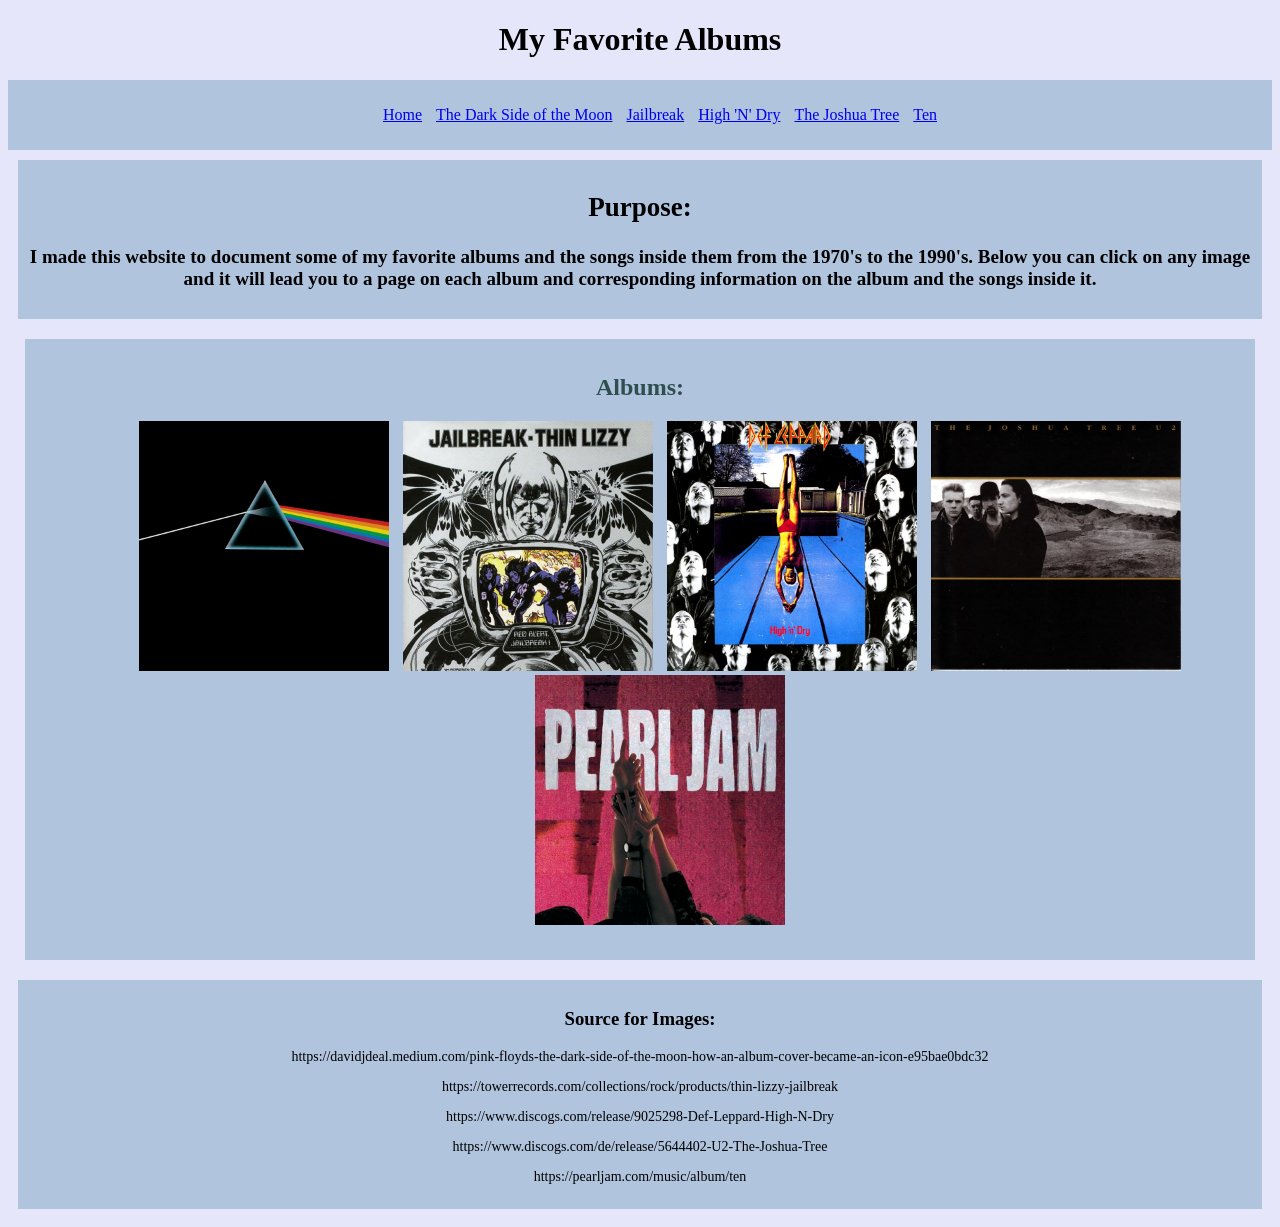
<file: index.html>
<!DOCTYPE html>
<html lang="en">
<head>
	<meta charset="UTF-8">
	<title>My Favorite Albums</title>
	<link rel="stylesheet" href="stylesheet.css">
</head>

<body>
	<h1>My Favorite Albums</h1>
	<header>
			<nav>
				<ul>
				<li><a href="index.html">Home</a></li>
				<li><a href="darkside.html">The Dark Side of the Moon</a></li>
				<li><a href="jailbreak.html">Jailbreak</a></li>
				<li><a href="defl.html">High 'N' Dry</a></li>
				<li><a href="joshuatree.html">The Joshua Tree</a></li>
				<li><a href="ten.html">Ten</a></li>
			</ul>
			</nav>
		</header>
		<main>
			<h2>Purpose:</h2>
			<p style="font-size: 19px;background-color: #B0C4DE"><b> I made this website to document some of my favorite albums and the songs inside them from the 1970's to the 1990's. Below you can click on any image and it will lead you to a page on each album and corresponding information on the album and the songs inside it. </b></p>
	</main>
		<section>
			<article>
				<header>
					<h2 style="color: darkslategray;">Albums:</h2>
				</header>
				<ul>
				<li><a href="darkside.html">
					<img alt="The Dark Side of The Moon" src="darkside.jpg" width = "250" height = "250"></a></li>
				<li><a href="jailbreak.html">
					<img alt="Jailbreak" src="jailbreak.jpg" width = "250" height = "250"></a></li>
				<li><a href="defl.html">
					<img alt="High 'N' Dry" src="defl.jpg" width = "250" height = "250"></a></li>
				<li><a href="joshuatree.html">
					<img alt="The Joshua Tree" src="joshuatree.jpg" width = "250" height = "250"></a></li>
				<li><a href="ten.html">
					<img alt="Ten" src="ten.jpg" width = "250" height = "250"></a></li>
				</ul>
			</article>

			<footer>
				<h3>Source for Images:</h3>
				<p>https://davidjdeal.medium.com/pink-floyds-the-dark-side-of-the-moon-how-an-album-cover-became-an-icon-e95bae0bdc32</p>
				<p>https://towerrecords.com/collections/rock/products/thin-lizzy-jailbreak</p>
				<p>https://www.discogs.com/release/9025298-Def-Leppard-High-N-Dry</p>
				<p>https://www.discogs.com/de/release/5644402-U2-The-Joshua-Tree</p>
				<p>https://pearljam.com/music/album/ten</p>
			</footer>
		</section>
	</body>

</html>
</file>
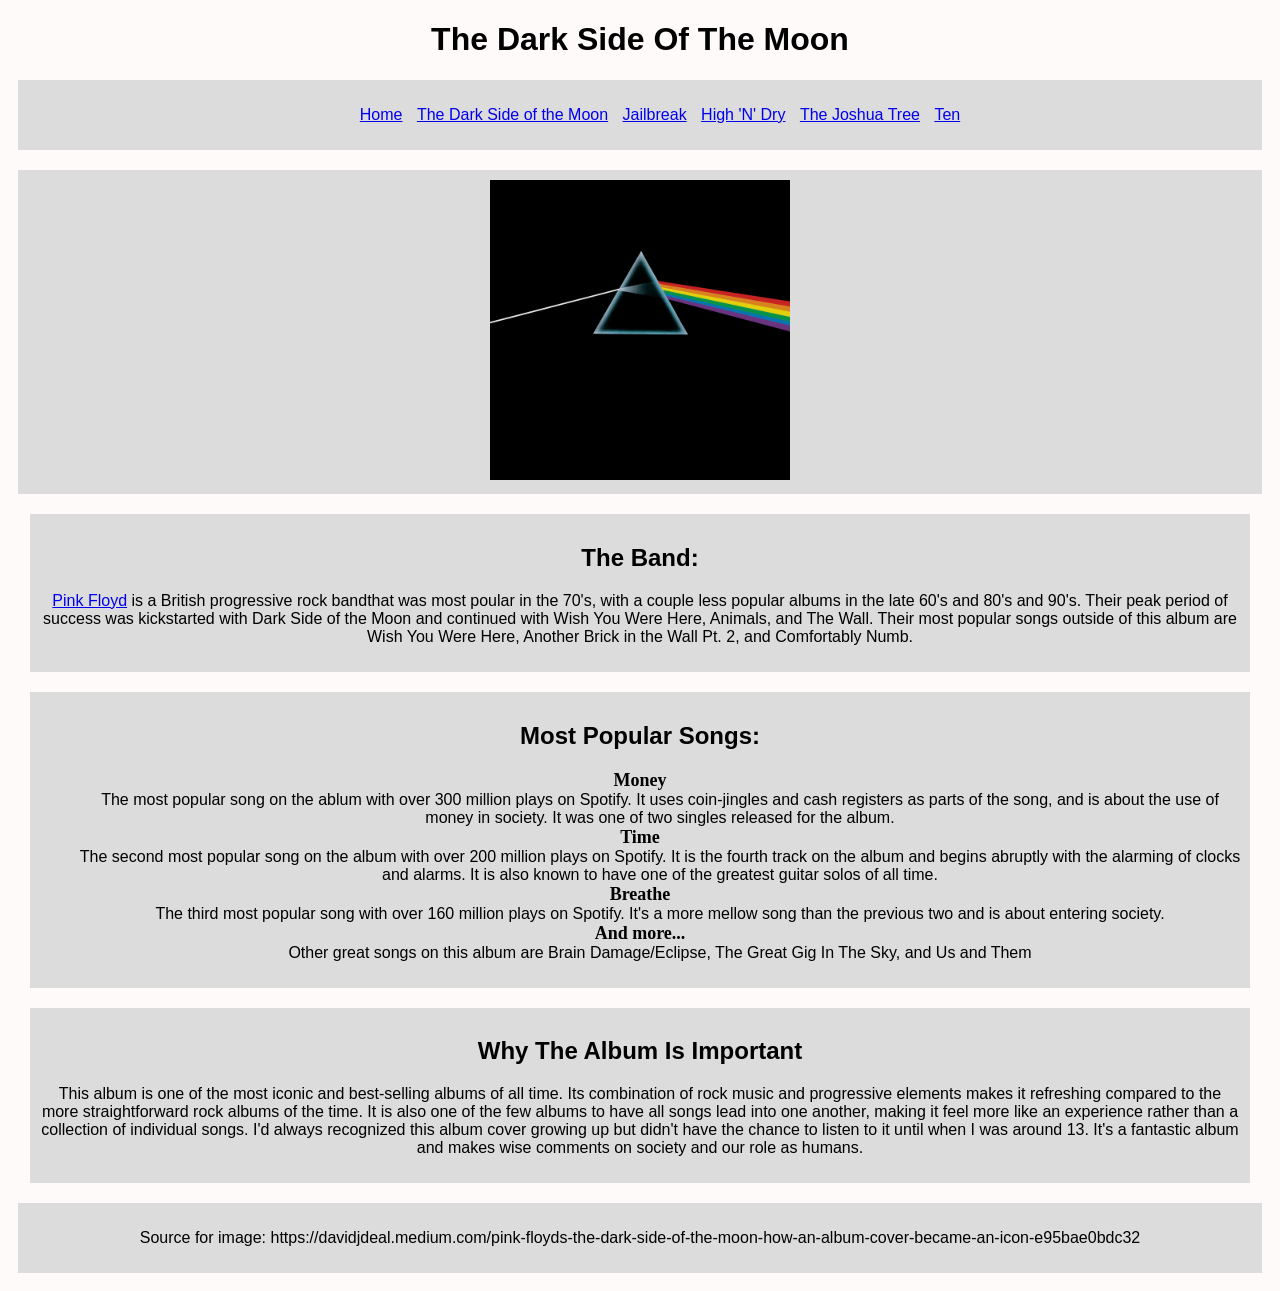
<file: darkside.html>
<!DOCTYPE html>
<html lang="en">
<head> 
<meta charset="UTF-8">
<title>The Dark Side Of The Moon</title>
<link rel="stylesheet" href="stylesheet-1.css">

	<!--- Information you don't want to display to users --> 

</head>

	<body>
		<header>
			<h1>The Dark Side Of The Moon</h1> 
			<nav>
				<ul>
				<li><a href="index.html">Home</a></li>
				<li><a href="darkside.html">The Dark Side of the Moon</a></li>
				<li><a href="jailbreak.html">Jailbreak</a></li>
				<li><a href="defl.html">High 'N' Dry</a></li>
				<li><a href="joshuatree.html">The Joshua Tree</a></li>
				<li><a href="ten.html">Ten</a></li>
			</ul>
			</nav>
		</header>

		<main>
			<section>
				<a href="https://en.wikipedia.org/wiki/The_Dark_Side_of_the_Moon" target="_blank">
					<img alt="The Dark Side Of The Moon" src="darkside.jpg" width = "300" height = "300"></a>
			</section>

			<article>
				<h2>The Band:</h2>

				<p><a href="https://en.wikipedia.org/wiki/Pink_FLoyd" target="_blank">Pink Floyd</a> is a British progressive rock bandthat was most poular in the 70's, with a couple less popular albums in the late 60's and 80's and 90's. Their peak period of success was kickstarted with Dark Side of the Moon and continued with Wish You Were Here, Animals, and The Wall. Their most popular songs outside of this album are Wish You Were Here, Another Brick in the Wall Pt. 2, and Comfortably Numb.</p>
			</article>

			<article>
				<h2>Most Popular Songs:</h2>

				<dl>
					<dt>Money</dt>
					<dd>The most popular song on the ablum with over 300 million plays on Spotify. It uses coin-jingles and cash registers as parts of the song, and is about the use of money in society. It was one of two singles released for the album.</dd>

					<dt>Time</dt>
					<dd>The second most popular song on the album with over 200 million plays on Spotify. It is the fourth track on the album and begins abruptly with the alarming of clocks and alarms. It is also known to have one of the greatest guitar solos of all time.</dd>

					<dt>Breathe</dt>
					<dd>The third most popular song with over 160 million plays on Spotify. It's a more mellow song than the previous two and is about entering society.</dd>

					<dt>And more...</dt>
					<dd>Other great songs on this album are Brain Damage/Eclipse, The Great Gig In The Sky, and Us and Them</dd> 
				</dl>
		</article>
		<article>
			<h2>Why The Album Is Important</h2>

			<p>This album is one of the most iconic and best-selling albums of all time. Its combination of rock music and progressive elements makes it refreshing compared to the more straightforward rock albums of the time. It is also one of the few albums to have all songs lead into one another, making it feel more like an experience rather than a collection of individual songs. I'd always recognized this album cover growing up but didn't have the chance to listen to it until when I was around 13. It's a fantastic album and makes wise comments on society and our role as humans.</p> 
		</article>
		
		<footer>
				<p>Source for image:
					https://davidjdeal.medium.com/pink-floyds-the-dark-side-of-the-moon-how-an-album-cover-became-an-icon-e95bae0bdc32</p>
			</footer>
	</main>
	</body>

</html>
</file>
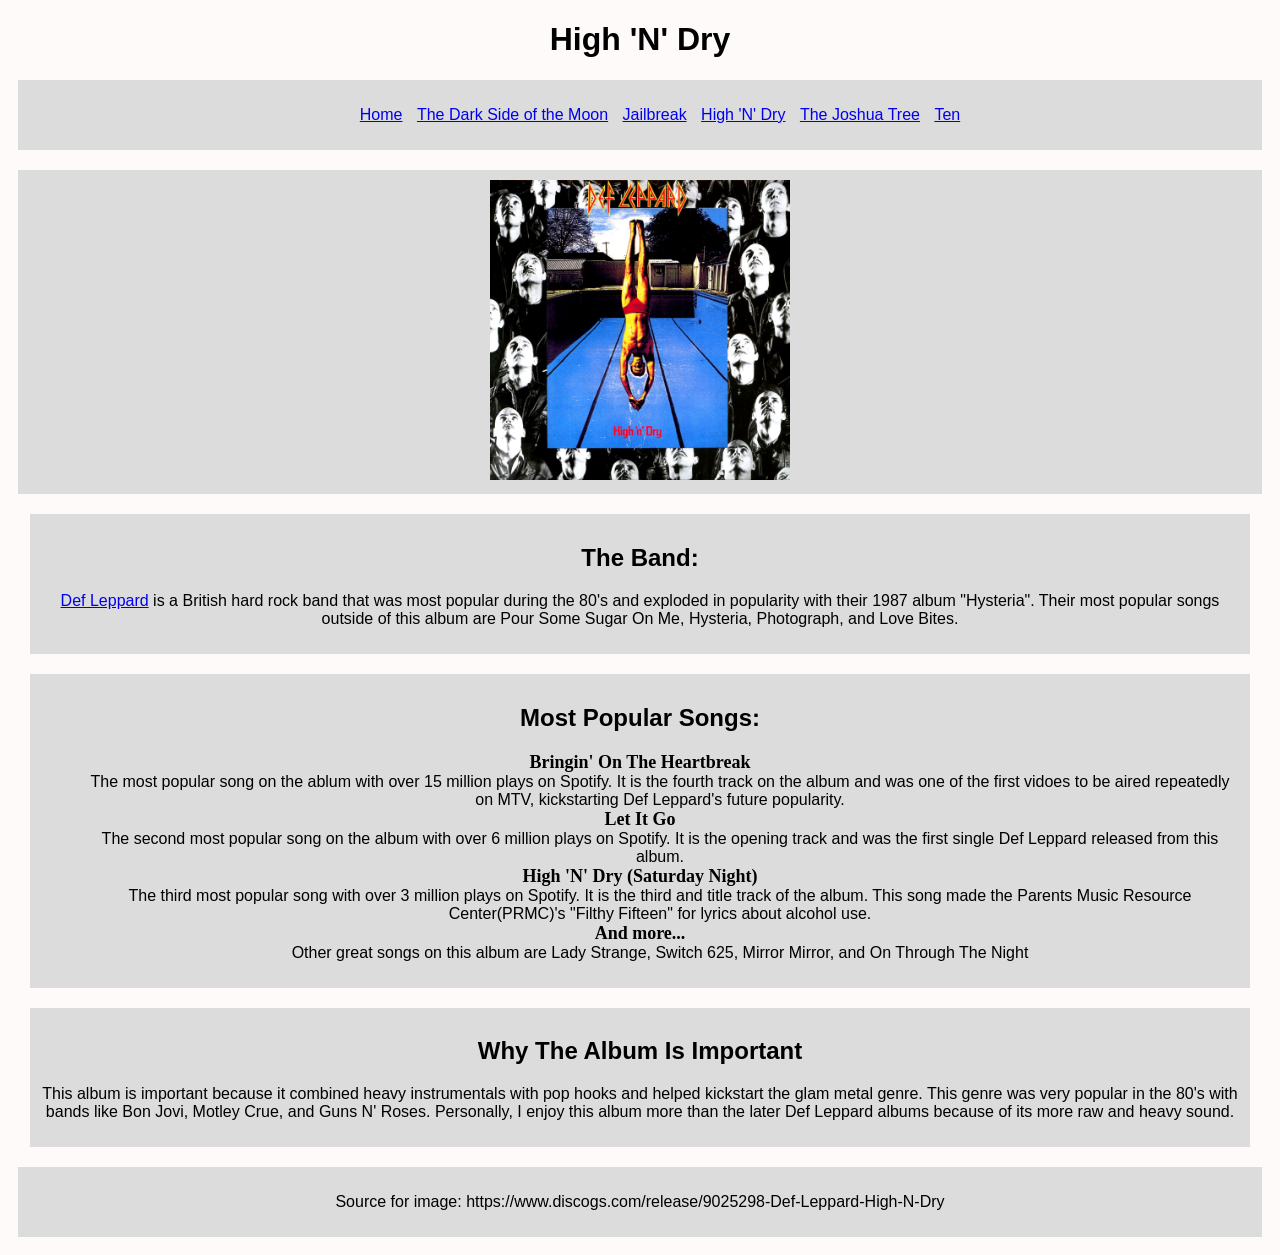
<file: defl.html>
<!DOCTYPE html>
<html lang="en">
<head> 
<meta charset="UTF-8">
<title>High 'N' Dry</title>
<link rel="stylesheet" href="stylesheet-1.css">

	<!--- Information you don't want to display to users --> 

</head>

	<body>
		<header>
			<h1>High 'N' Dry</h1> 
			<nav>
				<ul>
				<li><a href="index.html">Home</a></li>
				<li><a href="darkside.html">The Dark Side of the Moon</a></li>
				<li><a href="jailbreak.html">Jailbreak</a></li>
				<li><a href="defl.html">High 'N' Dry</a></li>
				<li><a href="joshuatree.html">The Joshua Tree</a></li>
				<li><a href="ten.html">Ten</a></li>
			</ul>
			</nav>
		</header>

		<main>
			<section>
				<a href="https://en.wikipedia.org/wiki/High_%27n%27_Dry" target="_blank">
					<img alt="High 'N' Dry" src="defl.jpg" width = "300" height = "300"></a>
			</section>

			<article>
				<h2>The Band:</h2>

				<p><a href="https://en.wikipedia.org/wiki/Def_Leppard" target="_blank">Def Leppard</a> is a British hard rock band that was most popular during the 80's and exploded in popularity with their 1987 album "Hysteria". Their most popular songs outside of this album are Pour Some Sugar On Me, Hysteria, Photograph, and Love Bites.</p>
			</article>

			<article>
				<h2>Most Popular Songs:</h2>

				<dl>
					<dt>Bringin' On The Heartbreak</dt>
					<dd>The most popular song on the ablum with over 15 million plays on Spotify. It is the fourth track on the album and was one of the first vidoes to be aired repeatedly on MTV, kickstarting Def Leppard's future popularity.</dd>

					<dt>Let It Go</dt>
					<dd>The second most popular song on the album with over 6 million plays on Spotify. It is the opening track and was the first single Def Leppard released from this album.</dd>

					<dt>High 'N' Dry (Saturday Night)</dt>
					<dd>The third most popular song with over 3 million plays on Spotify. It is the third and title track of the album. This song made the Parents Music Resource Center(PRMC)'s "Filthy Fifteen" for lyrics about alcohol use.</dd>

					<dt>And more...</dt>
					<dd>Other great songs on this album are Lady Strange, Switch 625, Mirror Mirror, and On Through The Night</dd> 
				</dl>
		</article>
		<article>
			<h2>Why The Album Is Important</h2>

			<p>This album is important because it combined heavy instrumentals with pop hooks and helped kickstart the glam metal genre. This genre was very popular in the 80's with bands like Bon Jovi, Motley Crue, and Guns N' Roses. Personally, I enjoy this album more than the later Def Leppard albums because of its more raw and heavy sound.</p>
		</article>
		
		<footer>
				<p>Source for image: https://www.discogs.com/release/9025298-Def-Leppard-High-N-Dry</p>
			</footer>
	</main>
	</body>

</html>
</file>
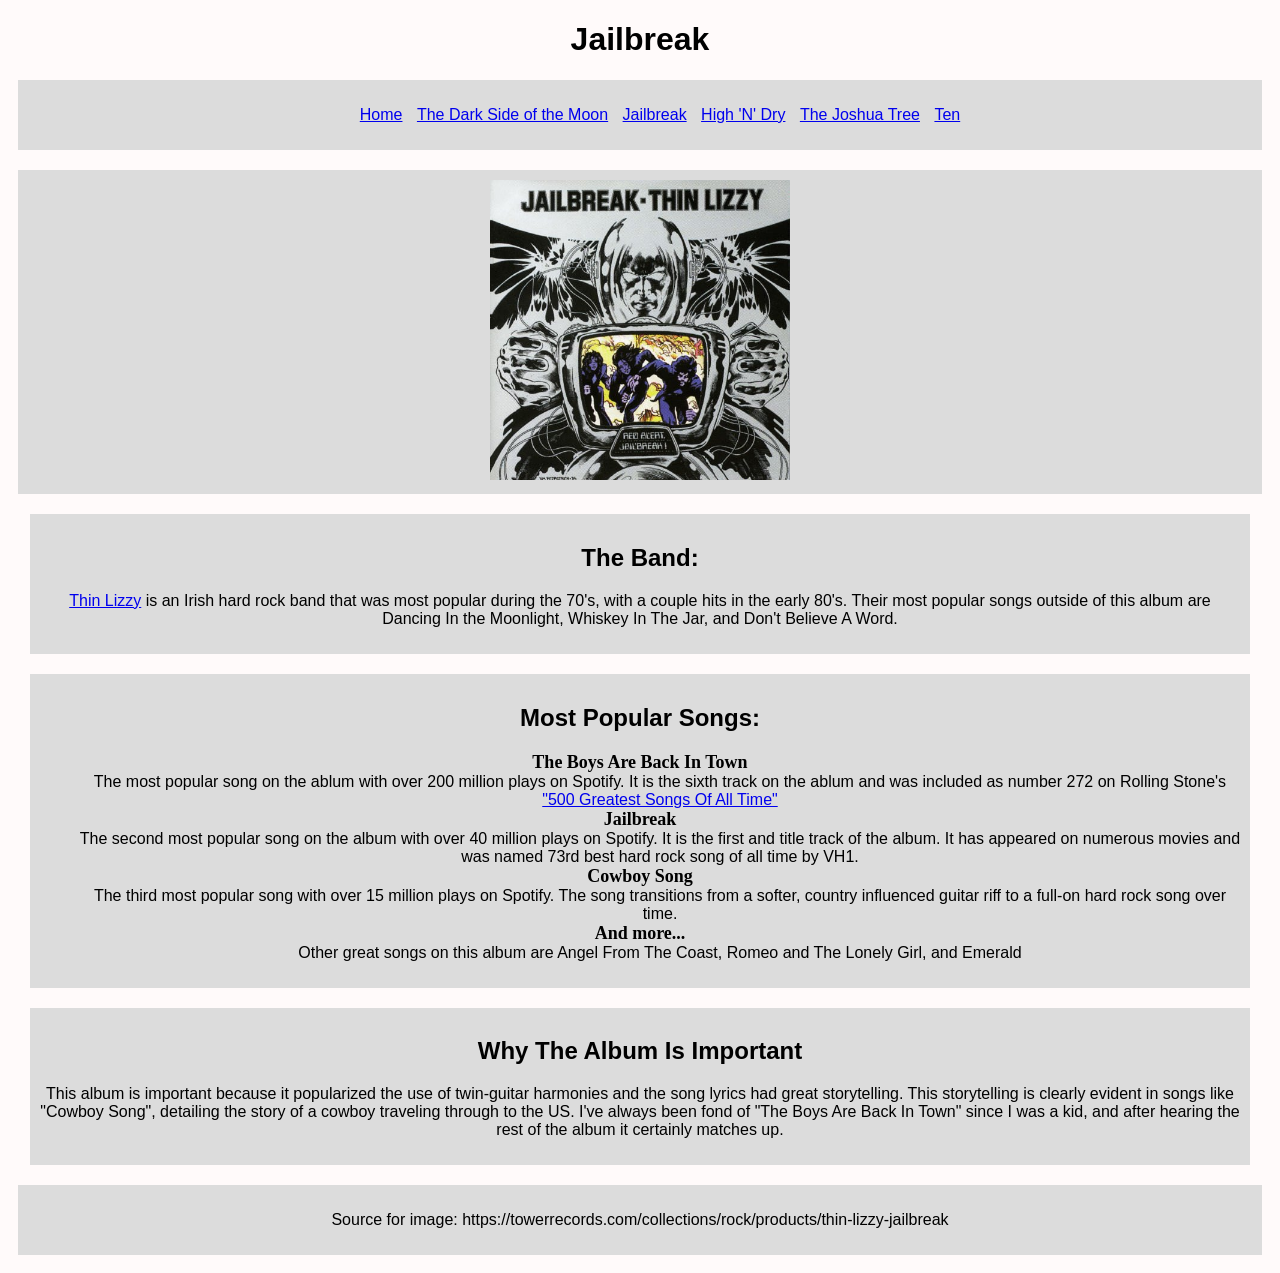
<file: jailbreak.html>
<!DOCTYPE html>
<html lang="en">
<head> 
<meta charset="UTF-8">
<title>Jailbreak</title>
<link rel="stylesheet" href="stylesheet-1.css">

</head>

	<body>
		<header>
			<h1>Jailbreak</h1> 
			<nav>
				<ul>
				<li><a href="index.html">Home</a></li>
				<li><a href="darkside.html">The Dark Side of the Moon</a></li>
				<li><a href="jailbreak.html">Jailbreak</a></li>
				<li><a href="defl.html">High 'N' Dry</a></li>
				<li><a href="joshuatree.html">The Joshua Tree</a></li>
				<li><a href="ten.html">Ten</a></li>
			</ul>
			</nav>
		</header>

		<main>
			<section>
				<a href="https://en.wikipedia.org/wiki/Jailbreak_(album)" target="_blank">
					<img alt="Jailbreak" src="jailbreak.jpg" width = "300" height = "300"></a>
			</section>

			<article>
				<h2>The Band:</h2>

				<p><a href="https://en.wikipedia.org/wiki/Thin_Lizzy" target="_blank">Thin Lizzy</a> is an Irish hard rock band that was most popular during the 70's, with a couple hits in the early 80's. Their most popular songs outside of this album are Dancing In the Moonlight, Whiskey In The Jar, and Don't Believe A Word.</p>
			</article>

			<article>
				<h2>Most Popular Songs:</h2>

				<dl>
					<dt>The Boys Are Back In Town</dt>
					<dd>The most popular song on the ablum with over 200 million plays on Spotify. It is the sixth track on the ablum and was included as number 272 on Rolling Stone's <a href="https://www.rollingstone.com/music/music-lists/best-songs-of-all-time-1224767/?sub_action=logged_in" target="_blank">"500 Greatest Songs Of All Time"</a></dd>

					<dt>Jailbreak</dt>
					<dd>The second most popular song on the album with over 40 million plays on Spotify. It is the first and title track of the album. It has appeared on numerous movies and was named 73rd best hard rock song of all time by VH1.</dd>

					<dt>Cowboy Song</dt>
					<dd>The third most popular song with over 15 million plays on Spotify. The song transitions from a softer, country influenced guitar riff to a full-on hard rock song over time.</dd>

					<dt>And more...</dt>
					<dd>Other great songs on this album are Angel From The Coast, Romeo and The Lonely Girl, and Emerald</dd> 
				</dl>
		</article>
		<article>
			<h2>Why The Album Is Important</h2>

			<p>This album is important because it popularized the use of twin-guitar harmonies and the song lyrics had great storytelling. This storytelling is clearly evident in songs like "Cowboy Song", detailing the story of a cowboy traveling through to the US. I've always been fond of "The Boys Are Back In Town" since I was a kid, and after hearing the rest of the album it certainly matches up.</p>
		</article>
		
		<footer>
				<p>Source for image: https://towerrecords.com/collections/rock/products/thin-lizzy-jailbreak</p>
			</footer>
	</main>
	</body>

</html>
</file>
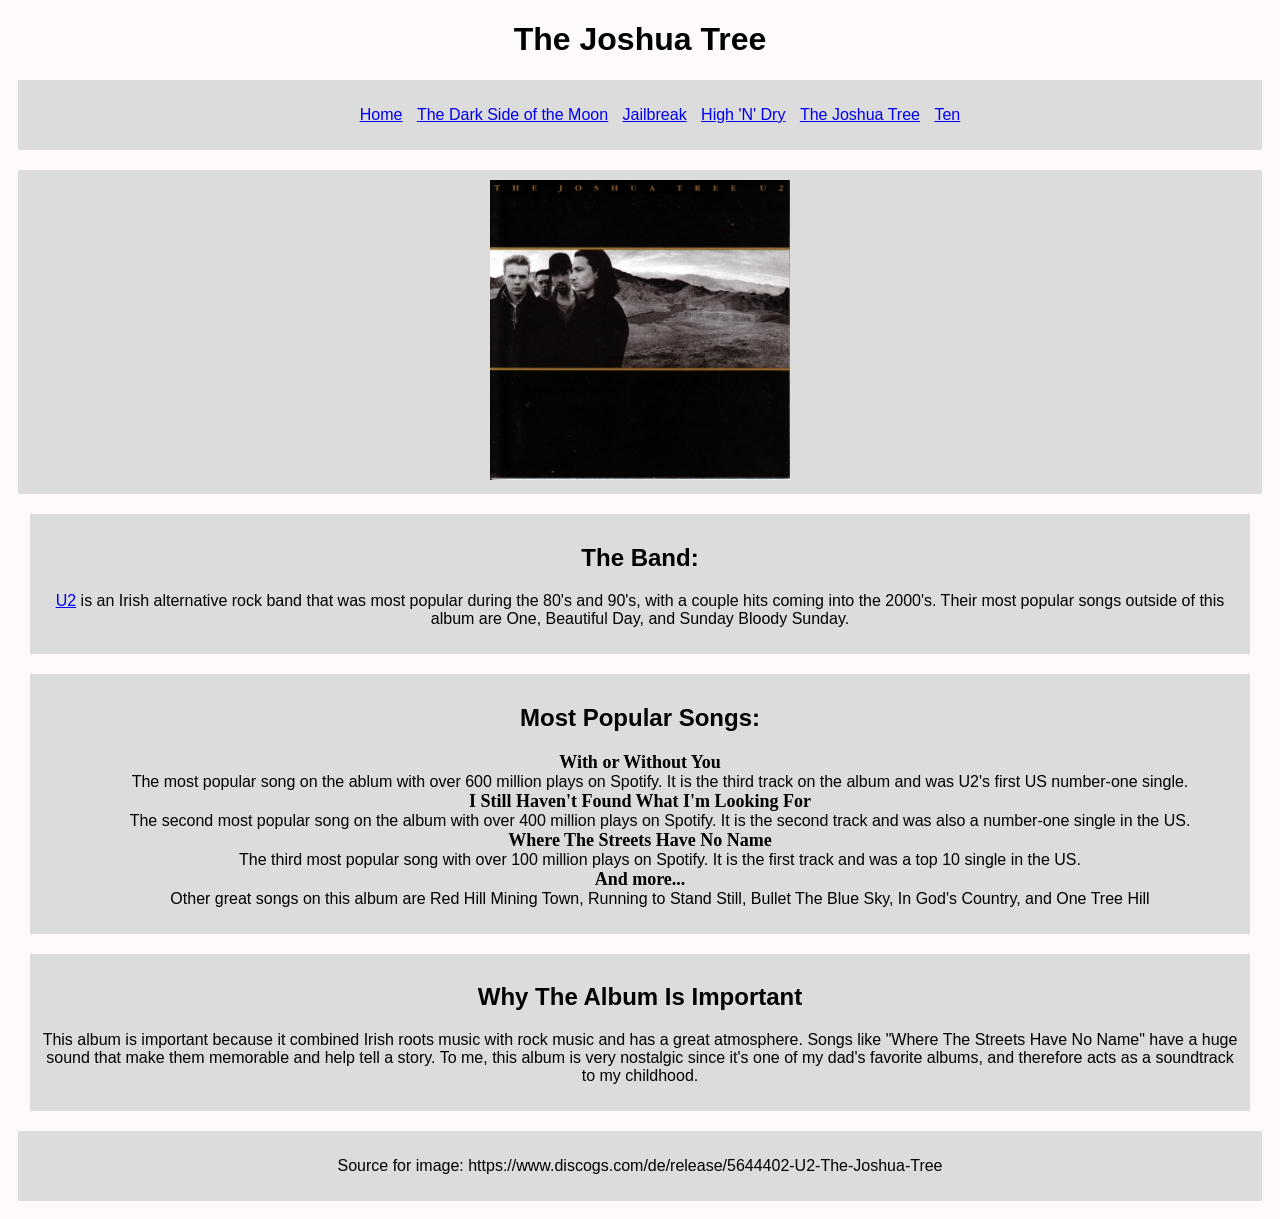
<file: joshuatree.html>
<!DOCTYPE html>
<html lang="en">
<head> 
<meta charset="UTF-8">
<title>The Joshua Tree</title>
<link rel="stylesheet" href="stylesheet-1.css">

	<!--- Information you don't want to display to users --> 

</head>

	<body>
		<header>
			<h1>The Joshua Tree</h1> 
			<nav>
				<ul>
				<li><a href="index.html">Home</a></li>
				<li><a href="darkside.html">The Dark Side of the Moon</a></li>
				<li><a href="jailbreak.html">Jailbreak</a></li>
				<li><a href="defl.html">High 'N' Dry</a></li>
				<li><a href="joshuatree.html">The Joshua Tree</a></li>
				<li><a href="ten.html">Ten</a></li>
			</ul>
			</nav>
		</header>

		<main>
			<section>
				<a href="https://en.wikipedia.org/wiki/The_Joshua_Tree" target="_blank">
					<img alt="The Joshua Tree" src="joshuatree.jpg" width = "300" height = "300"></a>
			</section>

			<article>
				<h2>The Band:</h2>

				<p><a href="https://en.wikipedia.org/wiki/U2" target="_blank">U2</a> is an Irish alternative rock band that was most popular during the 80's and 90's, with a couple hits coming into the 2000's. Their most popular songs outside of this album are One, Beautiful Day, and Sunday Bloody Sunday.</p>
			</article>

			<article>
				<h2>Most Popular Songs:</h2>

				<dl>
					<dt>With or Without You</dt>
					<dd>The most popular song on the ablum with over 600 million plays on Spotify. It is the third track on the album and was U2's first US number-one single.</dd>

					<dt>I Still Haven't Found What I'm Looking For</dt>
					<dd>The second most popular song on the album with over 400 million plays on Spotify. It is the second track and was also a number-one single in the US.</dd>

					<dt>Where The Streets Have No Name</dt>
					<dd>The third most popular song with over 100 million plays on Spotify. It is the first track and was a top 10 single in the US.</dd>

					<dt>And more...</dt>
					<dd>Other great songs on this album are Red Hill Mining Town, Running to Stand Still, Bullet The Blue Sky, In God's Country, and One Tree Hill</dd> 
				</dl>
		</article>
		<article>
			<h2>Why The Album Is Important</h2>

			<p>This album is important because it combined Irish roots music with rock music and has a great atmosphere. Songs like "Where The Streets Have No Name" have a huge sound that make them memorable and help tell a story. To me, this album is very nostalgic since it's one of my dad's favorite albums, and therefore acts as a soundtrack to my childhood.</p>
		</article>
		
		<footer>
				<p>Source for image: https://www.discogs.com/de/release/5644402-U2-The-Joshua-Tree</p>
			</footer>
	</main>
	</body>

</html>
</file>
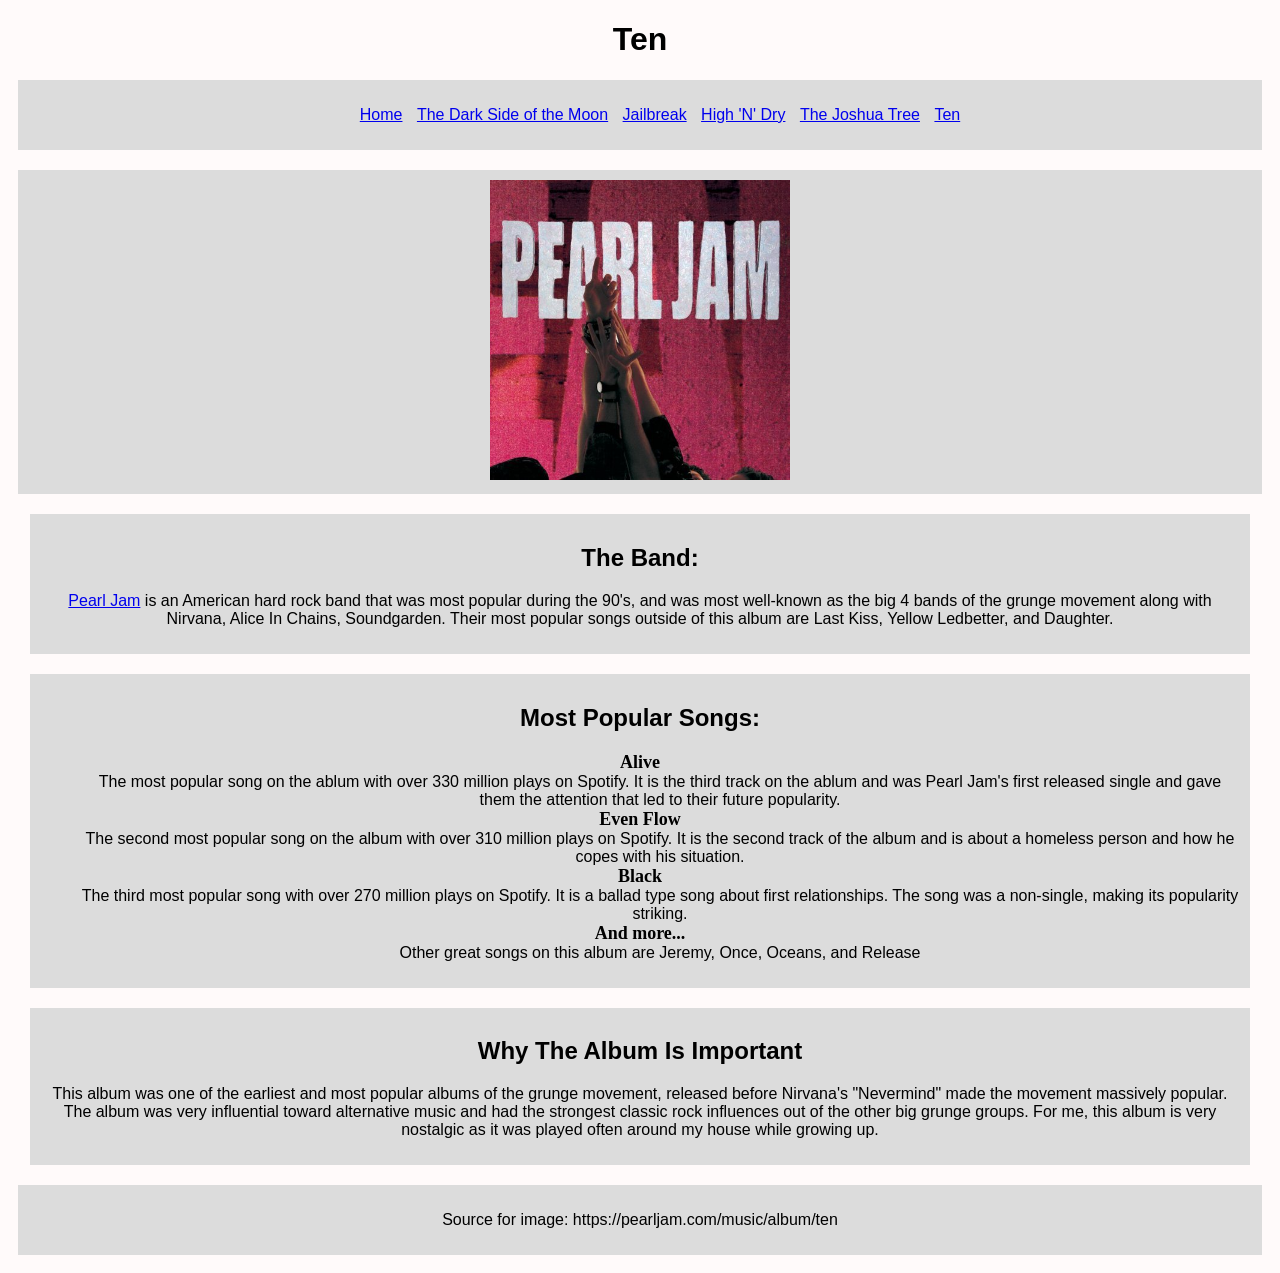
<file: ten.html>
<!DOCTYPE html>
<html lang="en">
<head> 
<meta charset="UTF-8">
<title>Ten</title>
<link rel="stylesheet" href="stylesheet-1.css">

	<!--- Information you don't want to display to users --> 

</head>

	<body>
		<header>
			<h1>Ten</h1> 
			<nav>
				<ul>
				<li><a href="index.html">Home</a></li>
				<li><a href="darkside.html">The Dark Side of the Moon</a></li>
				<li><a href="jailbreak.html">Jailbreak</a></li>
				<li><a href="defl.html">High 'N' Dry</a></li>
				<li><a href="joshuatree.html">The Joshua Tree</a></li>
				<li><a href="ten.html">Ten</a></li>
			</ul>
			</nav>
		</header>

		<main>
			<section>
				<a href="https://en.wikipedia.org/wiki/Ten_(Pearl_Jam_album)" target="_blank">
					<img alt="Ten" src="ten.jpg" width = "300" height = "300"></a>
			</section>

			<article>
				<h2>The Band:</h2>

				<p><a href="https://en.wikipedia.org/wiki/Pearl_Jam" target="_blank">Pearl Jam</a> is an American hard rock band that was most popular during the 90's, and was most well-known as the big 4 bands of the grunge movement along with Nirvana, Alice In Chains, Soundgarden. Their most popular songs outside of this album are Last Kiss, Yellow Ledbetter, and Daughter.</p>
			</article>

			<article>
				<h2>Most Popular Songs:</h2>

				<dl>
					<dt>Alive</dt>
					<dd>The most popular song on the ablum with over 330 million plays on Spotify. It is the third track on the ablum and was Pearl Jam's first released single and gave them the attention that led to their future popularity.</dd>

					<dt>Even Flow</dt>
					<dd>The second most popular song on the album with over 310 million plays on Spotify. It is the second track of the album and is about a homeless person and how he copes with his situation.</dd>

					<dt>Black</dt>
					<dd>The third most popular song with over 270 million plays on Spotify. It is a ballad type song about first relationships. The song was a non-single, making its popularity striking.</dd>

					<dt>And more...</dt>
					<dd>Other great songs on this album are Jeremy, Once, Oceans, and Release</dd> 
				</dl>
		</article>
		<article>
			<h2>Why The Album Is Important</h2>

			<p>This album was one of the earliest and most popular albums of the grunge movement, released before Nirvana's "Nevermind" made the movement massively popular. The album was very influential toward alternative music and had the strongest classic rock influences out of the other big grunge groups. For me, this album is very nostalgic as it was played often around my house while growing up.</p>
		</article>
		
		<footer>
				<p>Source for image: https://pearljam.com/music/album/ten</p>
			</footer>
	</main>
	</body>

</html>
</file>
<file: stylesheet.css>
*{
	font-family: Serif;
	text-align: center;
	background-color:#E6E6FA ;
}

nav{
	background-color: #B0C4DE;
	padding: 10px;
	margin: 10px;
}

b{
	background-color: #B0C4DE;
}
p{
	background-color: #B0C4DE;
	font-size: 14px;
	font-weight: normal;
}

li{
	display: inline;
	padding: 5px;
	background-color: #B0C4DE;
}

a{
	background-color: #B0C4DE;
}

section{
	overflow: auto;
	height:  100%;
}

header{
	background-color:  #B0C4DE;
}
main{
	font-family: Roboto;
	background-color:  #B0C4DE;
	padding:  10px;
	margin:  10px;
	font-weight: bolder;
	font-size: 18px;
}

ul{
	background-color:  #B0C4DE;
}

h2{
	background-color:  #B0C4DE;
}

h3{
	background-color:  #B0C4DE;
}
article{
	background-color: #B0C4DE;
	padding:  15px;
	margin:  10px;
	width:  280px;
	float: initial;
	border: 1px #DCDCDC;
	display: inline-table;
	width: 95%;
}

footer{
	background-color: #B0C4DE;
	padding: 10px;
	margin: 10px;
}
</file>
<file: stylesheet-1.css>
*{
	font-family: Sans-serif;
	text-align: center;
	background-color: rgb(255, 250, 250);
}

nav{
	background-color: #DCDCDC;
	padding: 10px;
	margin: 10px;
}

h2{
	background-color: #DCDCDC;
}
p{
	background-color: #DCDCDC;
}

li{
	display: inline;
	padding: 5px;
	background-color: #DCDCDC;
}

a{
	background-color: #DCDCDC;
}
main{
	overflow: auto;
	height:  100%;
}

ul{
	background-color: #DCDCDC;
}
section{
	background-color: #DCDCDC;
	padding:  10px;
	margin:  10px;
}

dl{
	background-color: #DCDCDC;	
}
dt{
	font-weight: bold;
	font-size: 18px;
	font-family: Verdana;
	background-color: #DCDCDC;
}
dd{
	background-color: #DCDCDC;
}

article{
	display: block;
	display: inline-block;
	background-color: #DCDCDC;
	padding:  10px;
	margin:  10px;
	width:  95%;
	float: inherit;
}

footer{
	background-color: #DCDCDC;
	padding: 10px;
	margin: 10px;
}
</file>
